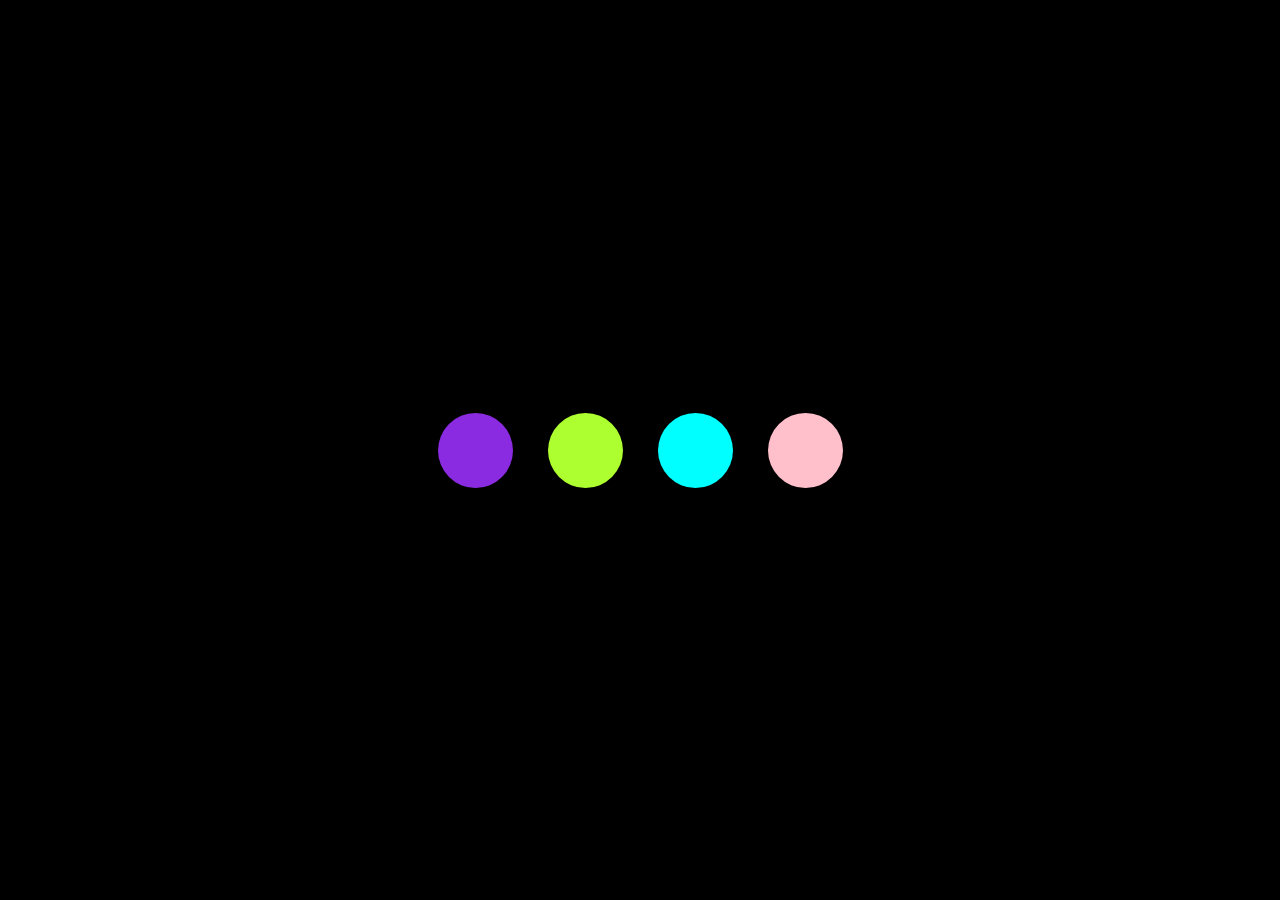
<file: index.html>
<!DOCTYPE html>
<html lang="Pt-br">
<head>
    <meta charset="UTF-8">
    <meta name="viewport" content="width=device-width, initial-scale=1.0">
    <title>projeto 009</title>
    <link rel="stylesheet" href="./style.css">
</head>
<body>
    <div class="wrapper">
        <span class="dot"></span>
        <span class="dot"></span>
        <span class="dot"></span>
        <span class="dot"></span>
    </div>
    
</body>
</html>
</file>
<file: style.css>
*{
    margin: 0;
    padding: 0;
    box-sizing: border-box;
}

body{
    display: flex;
    height: 100vh;
    align-items: center;
    justify-content: center;
    background: black;
}
.wrapper{
    display: flex;
    column-gap: 35px;
}

.wrapper .dot{
    height: 75px;
    width: 75px;
    border-radius: 50%;
    background: blueviolet;
    box-shadow: 0 5px 10px rgba(0,0,0,0.1);
    animation: animate 1s ease-in-out infinite alternate;
}

.dot:nth-child(1){
  animation-delay: -0.25s;
}
.dot:nth-child(2){
    background: greenyellow;
      animation-delay: -0.5s;
}
.dot:nth-child(3){
    background: aqua;
      animation-delay: -0.75s;
}
.dot:nth-child(4){
  background: pink;
    animation-delay: -1s;
}
@keyframes animate {
    0%{
        transform: translateY(-10px);
    }
    100%{
        transform: translateY(5px);
    }
}
</file>
